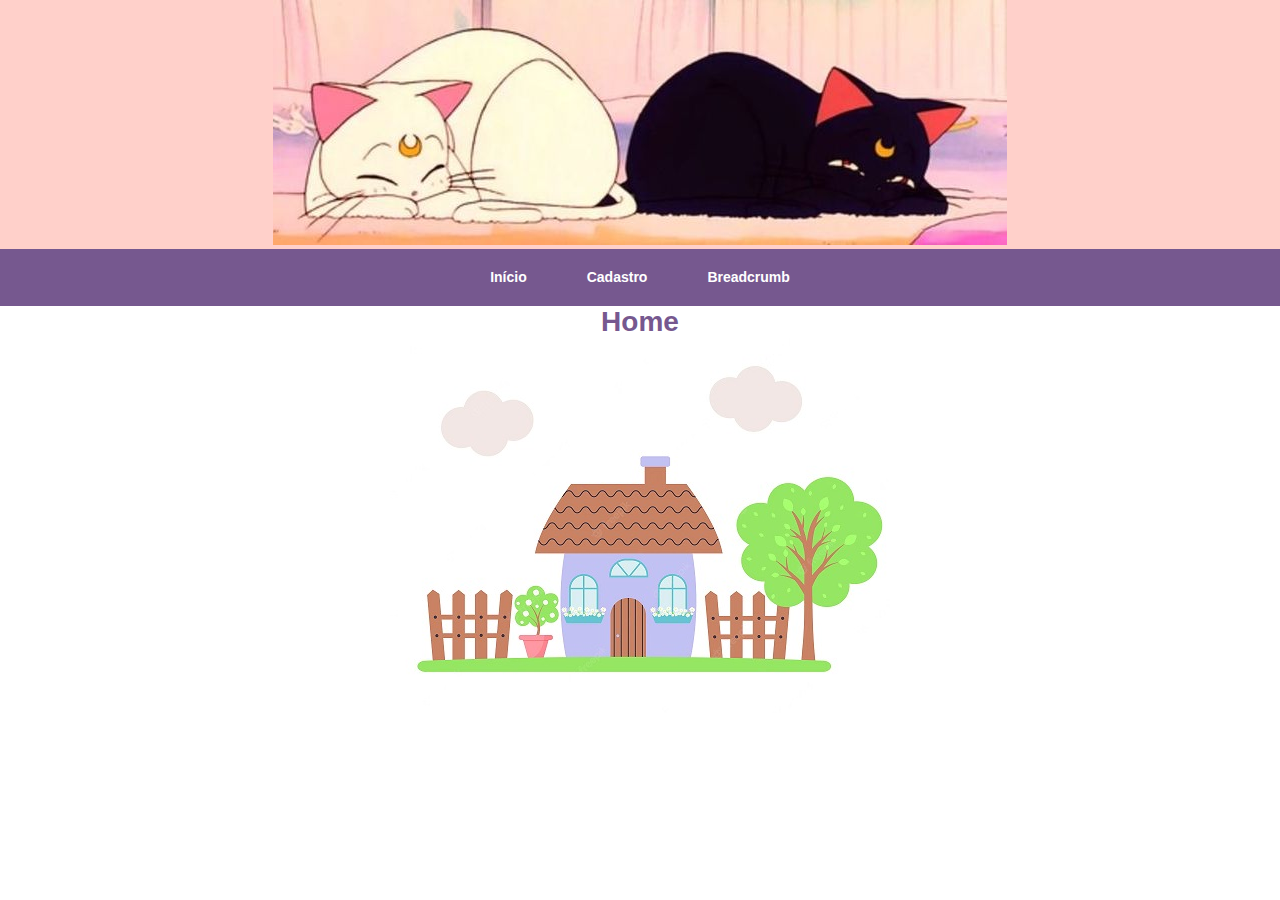
<file: index.html>
﻿<!DOCTYPE html>
<html lang="pt-br">
<head>
    <meta charset="UTF-8">
    <title> Aula Reposição</title>
    <link rel="stylesheet" href="css/estilo.css">
</head>
<body>
    <header class="flex-container" id="topo"><!--Topo-->
        <a href="index.html" title="Home"><img class="imagem" src="img/header.jpg" alt="Imagem contendo 2 gatos, um branco e um preto"></a>
    </header>
    <nav class="flex-container"><!--Navegação-->
        <ul class="menu">
            <li><a href="index.html">Início</a></li>
            <li><a href="cad.html">Cadastro</a></li>
            <li><a href="bread.html">Breadcrumb </a></li>   
        </ul>
    </nav>
    <main class="flex-container" id="conteudo">
        <h1>Home</h1> 
    </main>
    <section class="flex-container" id="imgcont">
    <img class="imagem" src="img/home.jpg" alt="imagem contendo uma casa">
    </section>
</body>
    <script src="js/reposicao.js"></script>
</html>
</file>
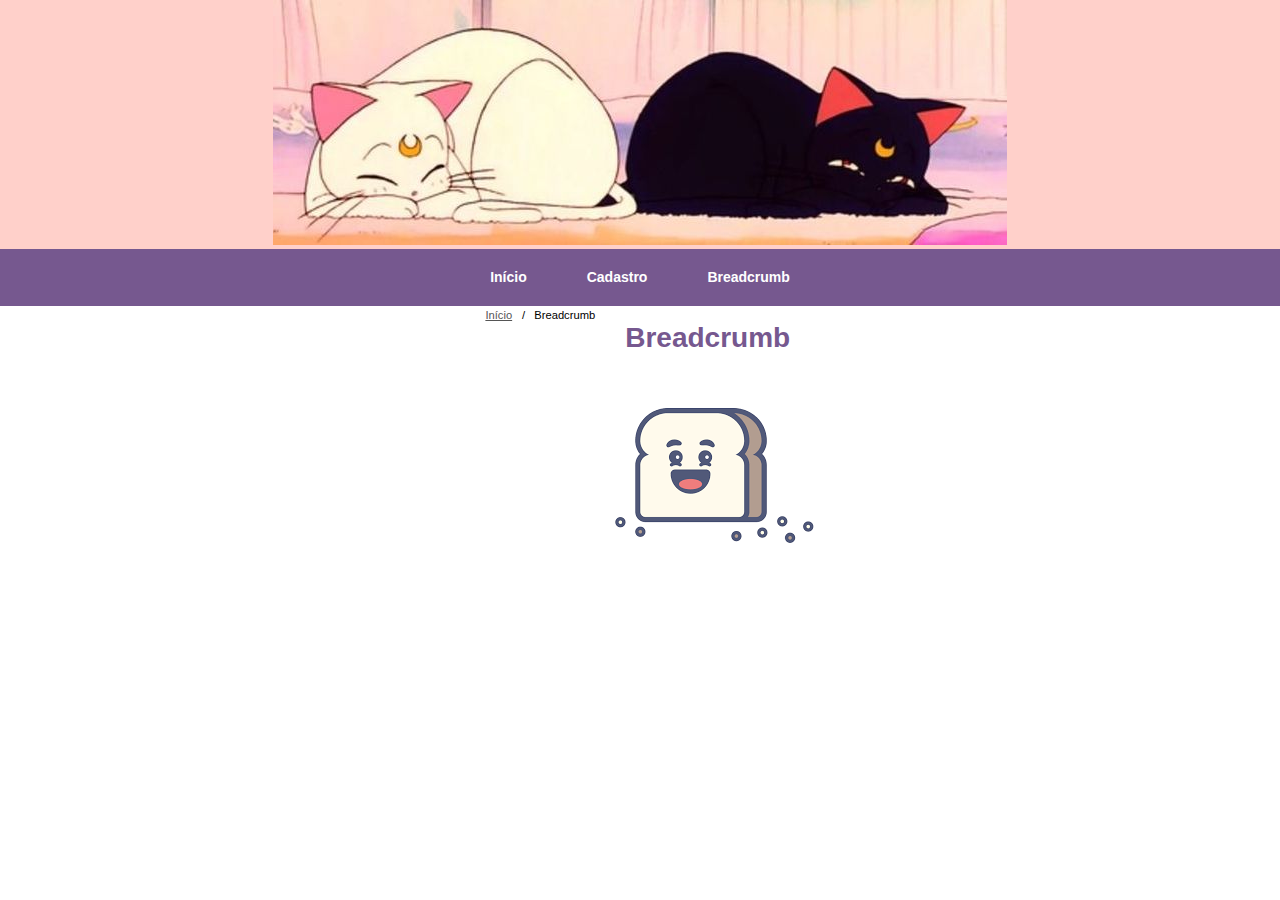
<file: bread.html>
﻿<!DOCTYPE html>
<html lang="pt-br">
<head>
    <meta charset="UTF-8">
    <title> Aula Reposição</title>
    <link rel="stylesheet" href="css/estilo.css">
</head>
<body>
    <header class="flex-container" id="topo"><!--Topo-->
        <a href="index.html" title="Home"><img class="imagem" src="img/header.jpg" alt="Imagem contendo 2 gatos, um branco e um preto"></a>
    </header>
    <nav class="flex-container"><!--Navegação-->
        <ul class="menu">
            <li><a href="index.html">Início</a></li>
            <li><a href="cad.html">Cadastro</a></li>
            <li><a href="bread.html">Breadcrumb </a></li>   
        </ul>
    </nav>
    <main class="flex-container" id="conteudo">
        <ul class="breadcrumb">
            <li><a href="index.html">Início</a></li>
            <li>Breadcrumb</li>
            <br>
        </ul>
        <section>
        <br>
        <h1>Breadcrumb</h1>
        <img class="imagem" src="img/bread.png" alt="imagem contendo um pão">
       </section>
    </main>
</body>
    <script src="js/reposicao.js"></script>
</html>
</file>
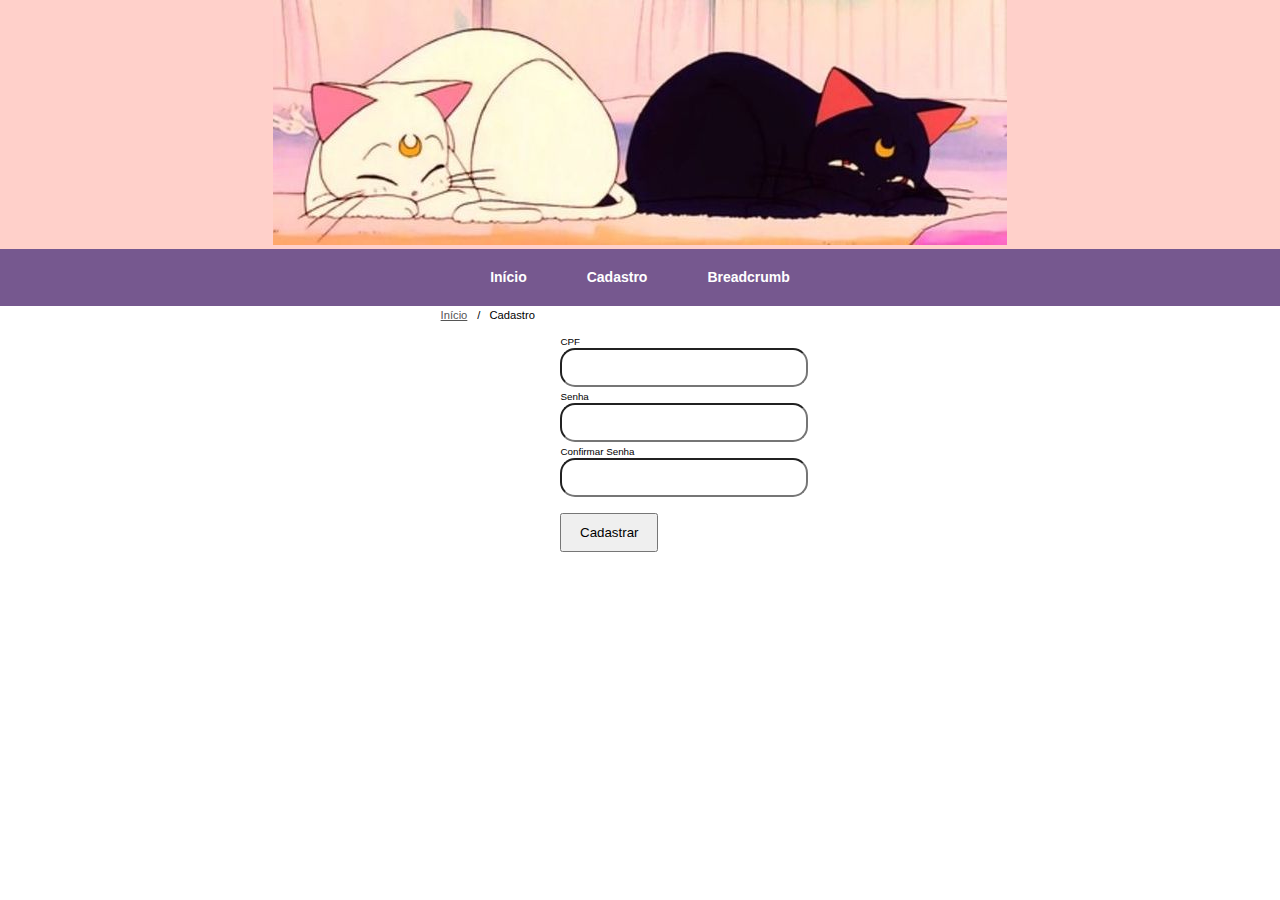
<file: cad.html>
﻿<!DOCTYPE html>
<html lang="pt-br">
<head>
    <meta charset="UTF-8">
    <title> Aula Reposição</title>
    <link rel="stylesheet" href="css/estilo.css">
</head>
<body>
    <header class="flex-container" id="topo"><!--Topo-->
        <a href="index.html" title="Home"><img class="imagem" src="img/header.jpg" alt="Imagem contendo 2 gatos, um branco e um preto"></a>
    </header>
    <nav class="flex-container"><!--Navegação-->
        <ul class="menu">
            <li><a href="index.html">Início</a></li>
            <li><a href="cad.html">Cadastro</a></li>
            <li><a href="bread.html">Breadcrumb </a></li>   
        </ul>
    </nav>
    <main class="flex-container" id="conteudo">
    <ul class="breadcrumb">
        <li><a href="index.html">Início</a></li>
        <li>Cadastro</li>
    </ul>
    <form name="cadastro" method="post" onSubmit="return cadastrar()">
        <label for="cpf">CPF</label><br>
        <input type="text" name="cpf" id="cpf" required><br>
        <label for="password">Senha</label>
        <input type="password" name="password" id="password"><br>
        <label for="confirm">Confirmar Senha</label>
        <input type="password" name="confirm" id="confirm"><br><br>
        <button type="submit">Cadastrar</button> 
    </form>
</body>
    <script src="js/reposicao.js"></script>
</html>
</file>
<file: css/estilo.css>
*{
    margin: 0;
    padding: 0;
}

body{
    font-size: 14px;
}

.flex-container{
    display: flex;
    width: 100%;
}

.links_access{

    margin-left: 60%;
}


.imagem{
    size: ch;
    justify-content: center;
}

#topo{
    width: 100%;
    background-color: #ffd0ca;
    justify-content: center;
    height: auto;
}

nav{
    width: 100%;
    background-color:#76588f;
    height: auto;
    justify-content: center;
    
}

.menu{
    list-style: none;
    display: inline-flex;
    justify-content: space-around;
}

.menu li{
    position: relative;
    padding: 20px 30px;
}

.menu li a{
    color: #fff;
    text-decoration: none;
    font-weight: bold;
    font-family: Arial, Helvetica, sans-serif;
}

#conteudo{
    width: auto;
    height: auto;
    justify-content: center;
    font-family: Arial, Helvetica, sans-serif;
    font-size: 1em;
}

#imgcont{
justify-content: center;
}

.breadcrumb{
    padding-left: 2%;
    list-style: none;
}
.breadcrumb li{
    display: inline;
    font-family: Arial, Helvetica, sans-serif;
    font-size: 0.8em;
    color: #000;
}
.breadcrumb li a{
    color: #555;
}
.breadcrumb li a:hover{
    color: #000;
}
.breadcrumb li+li::before{
    content: "/\00a0";
    padding: 6px;
    color: #000;
}
h1{
    text-align: center;
    color: #76588f;
     
}

form{
    align-self: center;
    padding: 2%;   
}
label, legend{
    font-size: 0.7em;
}
input, select, textarea{
    padding: 10px;
    border-radius: 15px;
    width: 80%; /*corrigido*/
    
}
fieldset{
    width: 70%; 
    border: none;
    margin: auto;
    
}
button{
    width: 35%; /*corrigido*/
    padding: 10px;
        
}
.required::after{
    content: " *";
    color: rgb(255, 0, 119);

}


@media screen and (max-width: 740px){

    nav{
        justify-content: left;
    }
    .menu{
        display: none;
    }

    label[for="bt_menu"]{
        display: block;
        margin: 2%;
    }

    #bt_menu:checked ~ .menu{
        display: block;
        width: 100%; /*corrigido*/

       
       
    }

    .menu li{
        padding: 5% 1px; /*corrigido*/
        
        
    }
   
    .menu li ul{
        position:static; /*acrescentado*/
        
    }
    .menu li ul li{
        position: relative; /*acrescentado*/
        display: block; /*acrescentado*/

    }    
}
</file>
